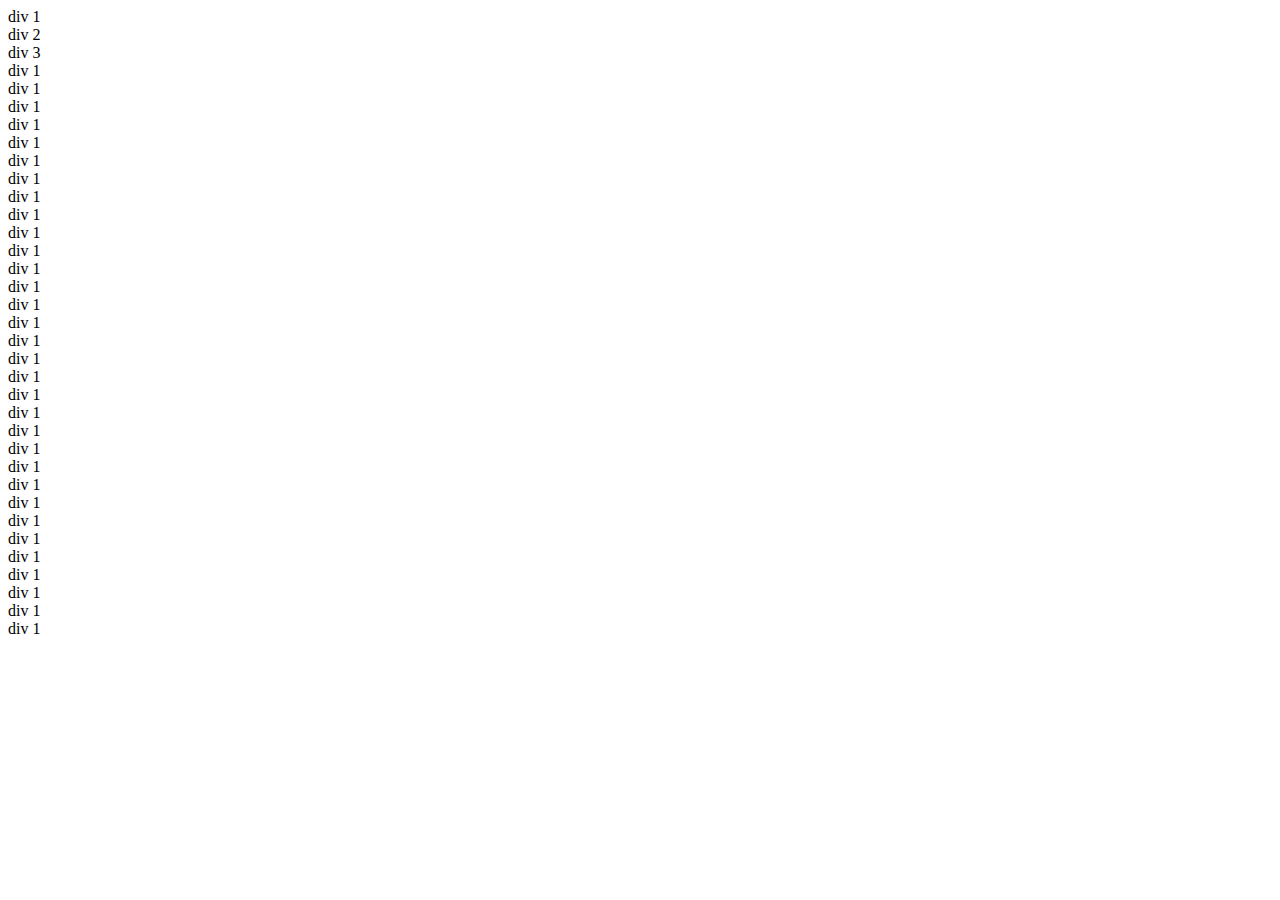
<file: flex.html>
<!doctype html>
<html lang="en">
  <head>
    <!-- Required meta tags -->
    <meta charset="utf-8">
    <meta name="viewport" content="width=device-width, initial-scale=1">

    <!-- Bootstrap CSS -->
    <link href="https://cdn.jsdelivr.net/npm/bootstrap@5.0.2/dist/css/bootstrap.min.css" rel="stylesheet" integrity="sha384-EVSTQN3/azprG1Anm3QDgpJLIm9Nao0Yz1ztcQTwFspd3yD65VohhpuuCOmLASjC" crossorigin="anonymous">

    <title>flex</title>
  </head>
  <body>
   

      <div  class="container">
          <div class="d-flex flex-row justify-content-around align-self-center bg-dark">
              <div class="bg-primary col-3">div 1</div>
              <div class="bg-success col-3">div 2</div>
              <div class="bg-danger col-3 text-center text-white order-1">div 3</div>
          </div>
            
        <div class="d-flex flex-row bg-dark mx-3 my-3 p-1">
        <div class="col-auto bg-primary ">div 1</div>
        </div>

        <div class="d-flex flex-row bg-dark flex-wrap">
          <div class="col-auto bg-primary m-1 ">div 1</div>
          <div class="col-auto bg-primary m-1 ">div 1</div>
          <div class="col-auto bg-primary m-1 ">div 1</div>
          <div class="col-auto bg-primary m-1 ">div 1</div>
          <div class="col-auto bg-primary m-1 ">div 1</div>
          <div class="col-auto bg-primary m-1 ">div 1</div>
          <div class="col-auto bg-primary m-1 ">div 1</div>
          <div class="col-auto bg-primary m-1 ">div 1</div>
          <div class="col-auto bg-primary m-1 ">div 1</div>
          <div class="col-auto bg-primary m-1 ">div 1</div>
          <div class="col-auto bg-primary m-1 ">div 1</div>
          <div class="col-auto bg-primary m-1 ">div 1</div>
          <div class="col-auto bg-primary m-1 ">div 1</div>
          <div class="col-auto bg-primary m-1 ">div 1</div>
          <div class="col-auto bg-primary m-1 ">div 1</div>
          <div class="col-auto bg-primary m-1 ">div 1</div>
          <div class="col-auto bg-primary m-1 ">div 1</div>
          <div class="col-auto bg-primary m-1 ">div 1</div>
          <div class="col-auto bg-primary m-1 ">div 1</div>
          <div class="col-auto bg-primary m-1 ">div 1</div>
          <div class="col-auto bg-primary m-1 ">div 1</div>
          <div class="col-auto bg-primary m-1 ">div 1</div>
          <div class="col-auto bg-primary m-1 ">div 1</div>
          <div class="col-auto bg-primary m-1 ">div 1</div>
          <div class="col-auto bg-primary m-1 ">div 1</div>
          <div class="col-auto bg-primary m-1 ">div 1</div>
          <div class="col-auto bg-primary m-1 ">div 1</div>
          <div class="col-auto bg-primary m-1 ">div 1</div>
          <div class="col-auto bg-primary m-1 ">div 1</div>
          <div class="col-auto bg-primary m-1 ">div 1</div>
          <div class="col-auto bg-primary m-1 ">div 1</div>

      </div>

    <!-- Optional JavaScript; choose one of the two! -->

    <!-- Option 1: Bootstrap Bundle with Popper -->
    <script src="https://cdn.jsdelivr.net/npm/bootstrap@5.0.2/dist/js/bootstrap.bundle.min.js" integrity="sha384-MrcW6ZMFYlzcLA8Nl+NtUVF0sA7MsXsP1UyJoMp4YLEuNSfAP+JcXn/tWtIaxVXM" crossorigin="anonymous"></script>

    <!-- Option 2: Separate Popper and Bootstrap JS -->
    <!--
    <script src="https://cdn.jsdelivr.net/npm/@popperjs/core@2.9.2/dist/umd/popper.min.js" integrity="sha384-IQsoLXl5PILFhosVNubq5LC7Qb9DXgDA9i+tQ8Zj3iwWAwPtgFTxbJ8NT4GN1R8p" crossorigin="anonymous"></script>
    <script src="https://cdn.jsdelivr.net/npm/bootstrap@5.0.2/dist/js/bootstrap.min.js" integrity="sha384-cVKIPhGWiC2Al4u+LWgxfKTRIcfu0JTxR+EQDz/bgldoEyl4H0zUF0QKbrJ0EcQF" crossorigin="anonymous"></script>
    -->
  </body>
</html>
</file>
